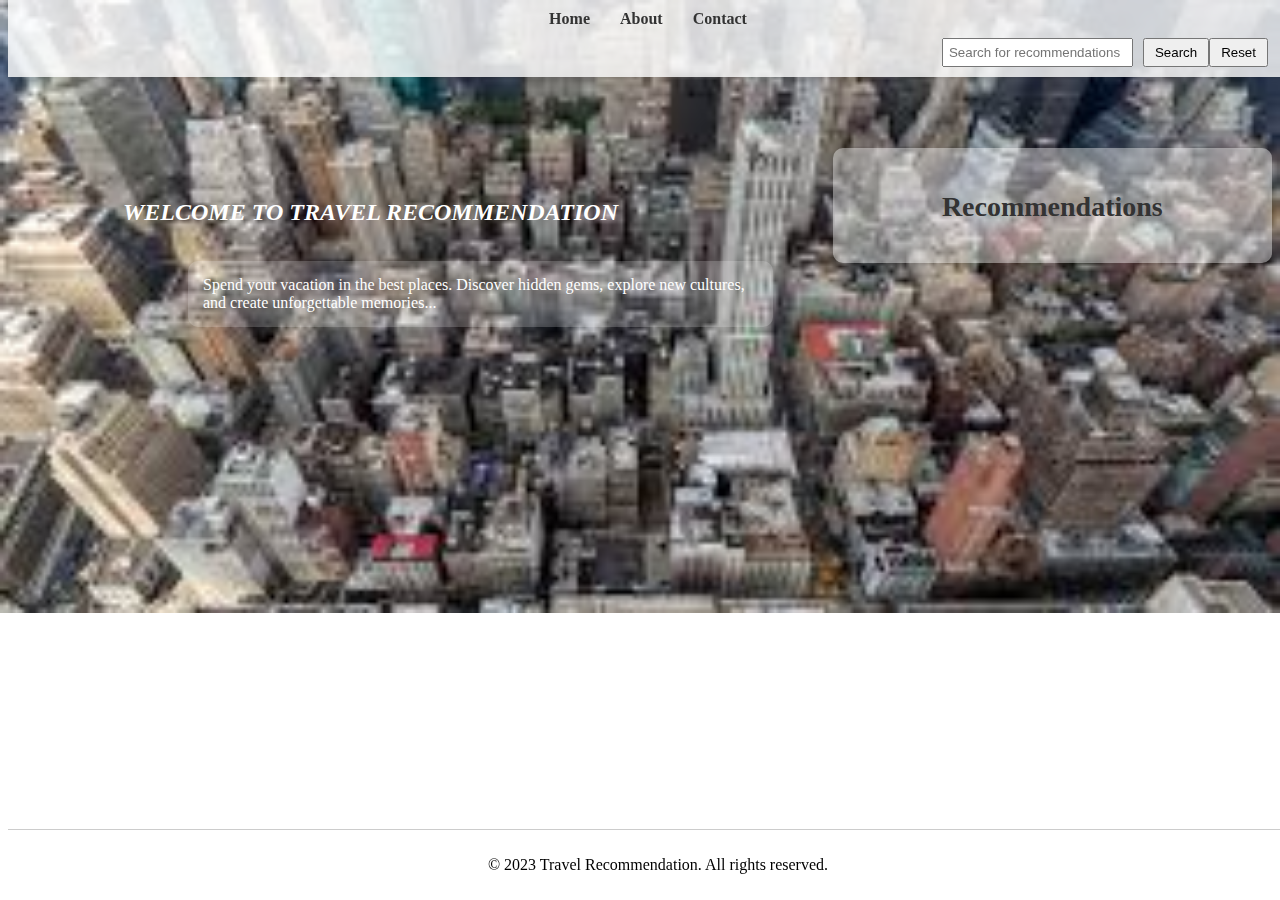
<file: travel_recommendation.html>
<!DOCTYPE HTML>
<html lang="en">
    <head>
        <meta charset ="UTF-8">
        <meta name ="viewport" content="width=device-width, initial-scale=1.0">
        <title> Travel Recommendation</title>
        <link rel="stylesheet" href="travel_recommendation.css">
    </head>
    <body>
        <nav>
            <ul>
                <li><a href="travel_recommendation.html">Home</a></li>
                <li><a href="about.html">About</a></li>
                <li><a href="contact.html">Contact</a></li>
            </ul>
            <form id="search-form">
                <input type="text" id="search-input" placeholder="Search for recommendations">
                <button type="submit">Search</button>
                <button type="reset" id="reset-btn">Reset</button>
            </form>
        </nav>
        
        <div class="content-wrapper">
            <section class="main-content">
                <h1>WELCOME TO TRAVEL RECOMMENDATION</h1>
                <p>Spend your vacation in the best places. Discover hidden gems, explore new cultures, and create unforgettable memories...</p>
            </section>
        
            <aside class="recommendations">
                <h2>Recommendations</h2>
                <div id="recommendations"></div>
            </aside>
        </div>
             
        <footer>
            <p>&copy; 2023 Travel Recommendation. All rights reserved.</p>
        </footer>
        <script src="travel_recommendation.js"></script>
    </body>
</html>
</file>
<file: travel_recommendation.css>
body {
    background-image: url('about.jpeg');
    background-size: cover;
    background-position: center;
    background-repeat: no-repeat;
    padding-top: 60px; /* Adjust this value based on the height of your nav bar */
}

nav {
    position: fixed;
    top: 0;
    width: 100%;
    background-color: rgba(255, 255, 255, 0.8); /* Semi-transparent background */
    padding: 10px 0;
    box-shadow: 0 2px 4px rgba(0, 0, 0, 0.1); /* Optional: Add shadow for better visibility */
}

.social-media {
    position: fixed;
    top: 50%;
    left: 10px;
    transform: translateY(-50%);
    display: flex;
    flex-direction: column;
}

.social-media a {
    margin-bottom: 10px;
}

.social-media img {
    width: 30px;
    height: 30px;
}

nav ul {
    list-style-type: none;
    margin: 0;
    padding: 0;
    display: flex;
    justify-content: center;
}

nav ul li {
    margin: 0 15px;
}

nav ul li a {
    text-decoration: none;
    color: #333;
    font-weight: bold;
}

nav form {
    display: flex;
    justify-content: flex-end; /* Align form to the right */
    margin-top: 10px;
    margin-right: 20px; /* Optional: Add some right margin for spacing */
}

nav form input[type="text"] {
    padding: 5px;
    margin-right: 10px;
}

nav form button {
    padding: 5px 10px;
}

.content-wrapper {
    display: flex;
    justify-content: space-between; /* Space between main content and recommendations */
    align-items: flex-start; /* Align items at the top */
    margin-top: 80px; /* Ensure it aligns with h1 */
    margin-left: 80px; /* Align with h1 */
    gap: 20px; /* Add some spacing between sections */
}

.main-content {
    width: 60%;
    padding: 20px;
}

.recommendations {
    width: 35%;
    padding: 20px;
    background-color: rgba(255, 255, 255, 0.4);
    border-radius: 10px;
    box-shadow: 0 2px 4px rgba(0, 0, 0, 0.1);
}

.recommendations h2 {
    font-size: 28px;
    color: #333;
    text-align: center;
    margin-bottom: 20px;
}

h1 {
    font-weight: bold;
    font-size: 24px;
    padding: 15px;
    border-radius: 10px;
    color: white;
    font-style: italic;
}


section h2 {
    font-size: 28px;
    color: #333;
    text-align: center;
    margin-bottom: 20px;
}

section p {
    /* border: 2px solid #333; Border around the text */
    padding: 15px;
    color: white; /* Padding inside the box */
    /* background-color: rgba(255, 255, 255, 0.8); Semi-transparent background */
    border-radius: 10px; /* Rounded corners */
    max-width: 600px; /* Optional: Limit the width of the box */
    margin: 20px;
    margin-top: 20px;
    margin-left: 80px; /* Center the box */
    background-color: rgba(255, 255, 255, 0.2)
}

footer {
    text-align: center;
    padding: 10px;
    background-color: rgba(255, 255, 255, 0.8); /* Semi-transparent background */
    border-top: 1px solid #ccc;
    position: fixed;
    bottom: 0;
    width: 100%;
}

.country {
    margin-bottom: 20px;
}

.city {
    margin-left: 20px;
    margin-bottom: 10px;
}

.city img {
    width: 100px;
    height: auto;
    display: block;
    margin-bottom: 5px;
}
</file>
